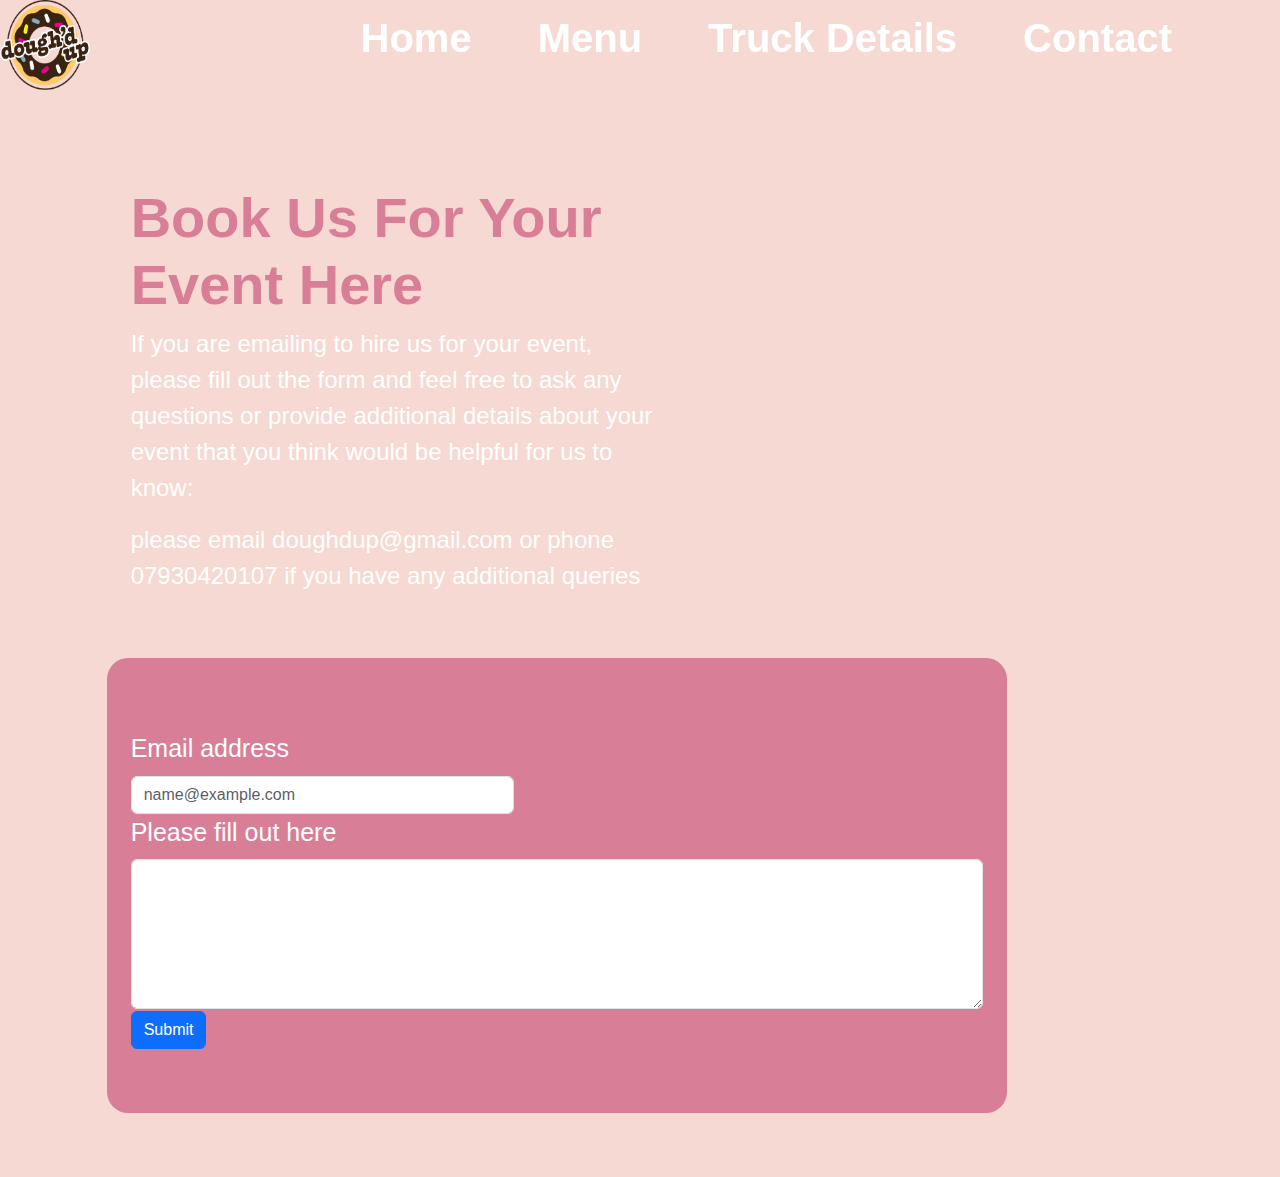
<file: index (contact).html>
<!DOCTYPE html>
<html lang="en">

<head>
    <meta charset="UTF-8">
    <meta http-equiv="X-UA-Compatible" content="IE=edge">
    <meta name="viewport" content="width=device-width, initial-scale=1.0">
    <link rel="stylesheet" href="css/bootstrap.min.css">
    <link rel="stylesheet" href="home.css">




    <style>
      body {
        font-size: 40px;
        font-family: 'Franklin Gothic Medium', 'Arial Narrow', Arial, sans-serif;
        background-color: #f6d9d3;
      }
    </style>

    <title>Home | Dough'd Up</title>
    <link rel="icon" type="image/x-icon" href="images/Untitled-1.png">

</head>
<body>
  <nav class="navbar navbar-expand-lg ">
    <div class="container-fluid">
      <a class="navbar-brand" href="">
        <img src="images/Untitled-1.png" alt="Logo" width="90" height="90" class="d-inline-block align-text-center fixed-top">
    </a>
      <button class="navbar-toggler" type="button" data-bs-toggle="collapse" data-bs-target="#navbarNav" aria-controls="navbarNav" aria-expanded="false" aria-label="Toggle navigation">
        <span class="navbar-toggler-icon"></span>
      </button>
      <div class="collapse navbar-collapse justify-content-end fixed-top top" id="navbarNav">
        <ul class="navbar-nav">
          <li class="nav-item">
            <a class="nav-link active text-white fw-bold hover" href="index (home) -.html">Home</a>
          </li>
          <li class="nav-item">
            <a class="nav-link text-white fw-bold hover" href="index (menu).html">Menu</a>
          </li>
          <li class="nav-item">
            <a class="nav-link text-white fw-bold hover" href="index (truck details).html">Truck Details</a>
          </li>
          <li class="nav-item">
            <a class="nav-link active text-white fw-bold hover" aria-current="page" href="">Contact</a>
          </li>
        </ul>
      </div>
    </div>
  </nav>

  

  <div class="container col-sm-10 col-xxl-8 px-4 mt-5">
    <div class="row align-items-center g-lg-5 py-5">
      <div class="col-lg-7 text-center text-lg-start">
        <!--<h1 class="display-4 fw-bold lh-1 text-body-emphasis mb-3 colo">Book Us For Your Event Here</h1>-->
        <h1 class="display-4 fw-bold">Book Us For Your Event Here</h1>
        <p class="col-lg-11 fs-4 text-white">If you are emailing to hire us for your event, please fill out the form 
           and feel free to ask any questions or provide additional details about your event that you think would be helpful for us to know:</form> </p>
           <p class="col-lg-11 fs-4 text-white">please email doughdup@gmail.com or phone 07930420107 if you have any additional queries </form> </p>
           
      </div>
        
        <form class="mb-3 bg-body-pink justify-content-start pb-5" style="width: 900px; border-radius: 21px 21px 21px 21px;">
          <div class="mb-3 bg-body-pink justify-content-start pb-5"></div>
            <label for="exampleFormControlInput1" class="form-label text-white pt-2">Email address</label>
            <input type="email" style="width: 45%;" class=" form-control" id="exampleFormControlInput1" placeholder="name@example.com">
            <label for="exampleFormControlTextarea1" class="form-label text-white">Please fill out here</label>
            <textarea class="form-control p-3" style="height: 150px;" id="exampleFormControlTextarea1" rows="4"></textarea>
            <button type="submit" class="btn btn-primary ">Submit</button>
            <p></p>
          </div>
        </form>
          

      



      


   
  </main>
  
  <footer class="text-center fixed-bottom text-white foot"> © 2023 Dough'd Up. Owned by and created Charlie Whitear</footer>

    <script src="js/bootstrap.min.js"></script>
</body>
</html>
</file>
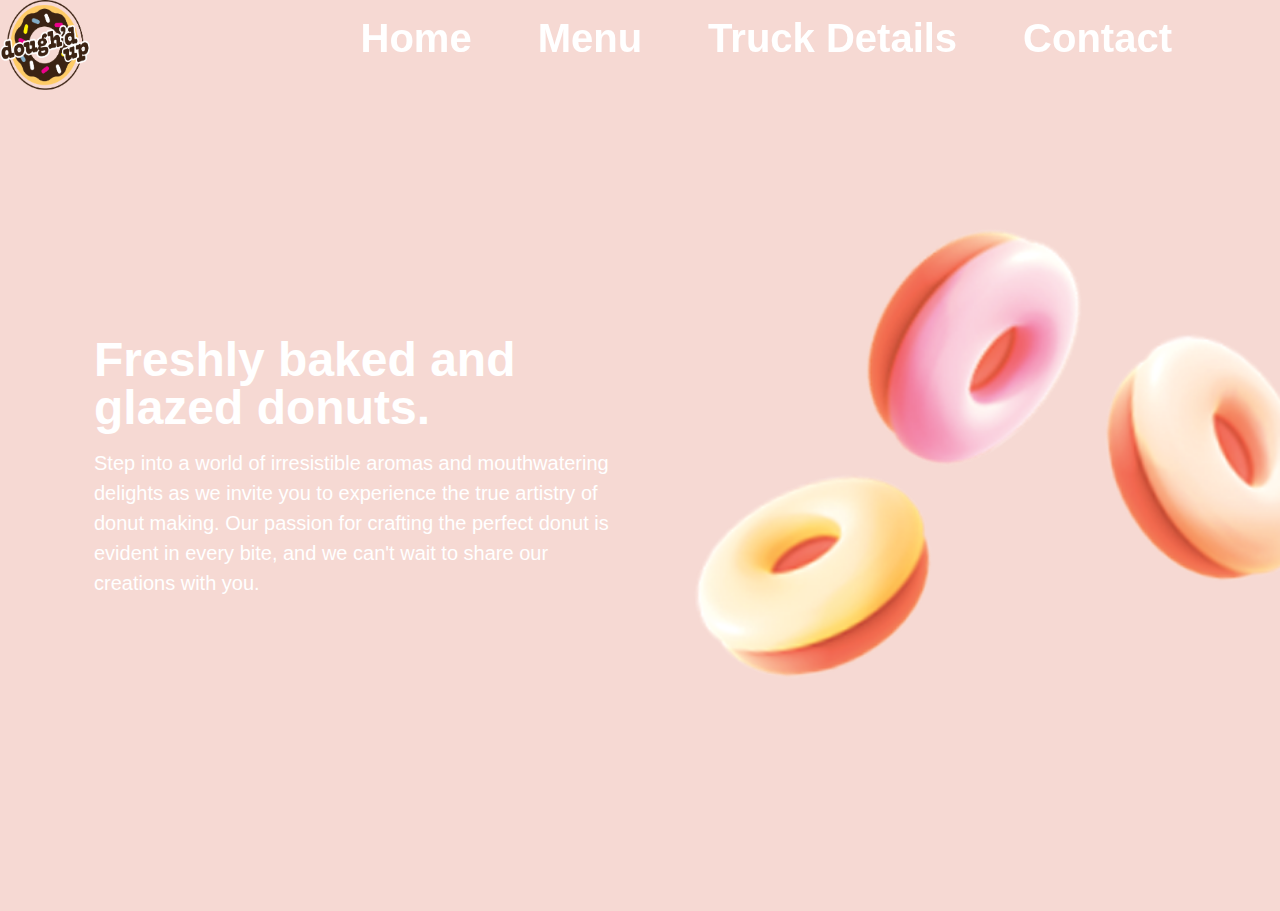
<file: index (home) -.html>
<!DOCTYPE html>
<html lang="en">

<head>
    <meta charset="UTF-8">
    <meta http-equiv="X-UA-Compatible" content="IE=edge">
    <meta name="viewport" content="width=device-width, initial-scale=1.0">
    <link rel="stylesheet" href="css/bootstrap.min.css">
    <link rel="stylesheet" href="home.css">




    <style>
      body {
        font-size: 40px;
        font-family: 'Franklin Gothic Medium', 'Arial Narrow', Arial, sans-serif;
        background-color: #f6d9d3;
      }
    </style>

    <title>Home | Dough'd Up</title>
    <link rel="icon" type="image/x-icon" href="images/Untitled-1.png">

</head>
<body>
  <header>
    <nav class="navbar navbar-expand-lg ">
        <div class="container-fluid">
          <a class="navbar-brand" href="">
            <img src="images/Untitled-1.png" alt="Logo" width="90" height="90" class="d-inline-block align-text-center fixed-top">
        </a>
          <button class="navbar-toggler" type="button" data-bs-toggle="collapse" data-bs-target="#navbarNav" aria-controls="navbarNav" aria-expanded="false" aria-label="Toggle navigation">
            <span class="navbar-toggler-icon"></span>
          </button>
          <div class="collapse navbar-collapse justify-content-end top fixed-top" id="navbarNav">
            <ul class="navbar-nav">
              <li class="nav-item">
                <a class="nav-link active text-white fw-bold" aria-current="page" href="">Home</a>
              </li>
              <li class="nav-item">
                <a class="nav-link text-white fw-bold hover" href="index (menu).html">Menu</a>
              </li>
              <li class="nav-item">
                <a class="nav-link text-white fw-bold" href="index (truck details).html">Truck Details</a>
              </li>
              <li class="nav-item">
                <a class="nav-link text-white fw-bold" href="index (contact).html">Contact</a>
              </li>

            </ul>
          </div>
        </div>
      </nav>
</header>

  <div class="container col-xxl-8 px-4 py-5">
                <div class="row flex-lg-row-reverse align-items-center g-5 pb-5">
                  <div class="col-10 col-sm-8 col-lg-6">
                    <img src="images/donuts.png" class="d-block mx-lg-auto " alt="Bootstrap Themes" style="width: 130%; " loading="lazy">
                  </div>
                  <div class="col-lg-6">
                    <h1 class="display-5 fw-bold text-white lh-1 mb-3 home">Freshly baked and glazed donuts.</h1>
                    <p class="lead text-white">Step into a world of irresistible aromas and mouthwatering delights as we invite you to 
                      experience the true artistry of donut making. Our passion for crafting the perfect donut is evident in every bite,
                       and we can't wait to share our creations with you.</p>
                    <div class="d-grid gap-2 d-md-flex justify-content-md-start">
                     
                    </div>
                  </div>
                </div>
              </div>

    <footer class="container-fluid">

    </footer>

    <script src="js/bootstrap.min.js"></script>
</body>
</html>
</file>
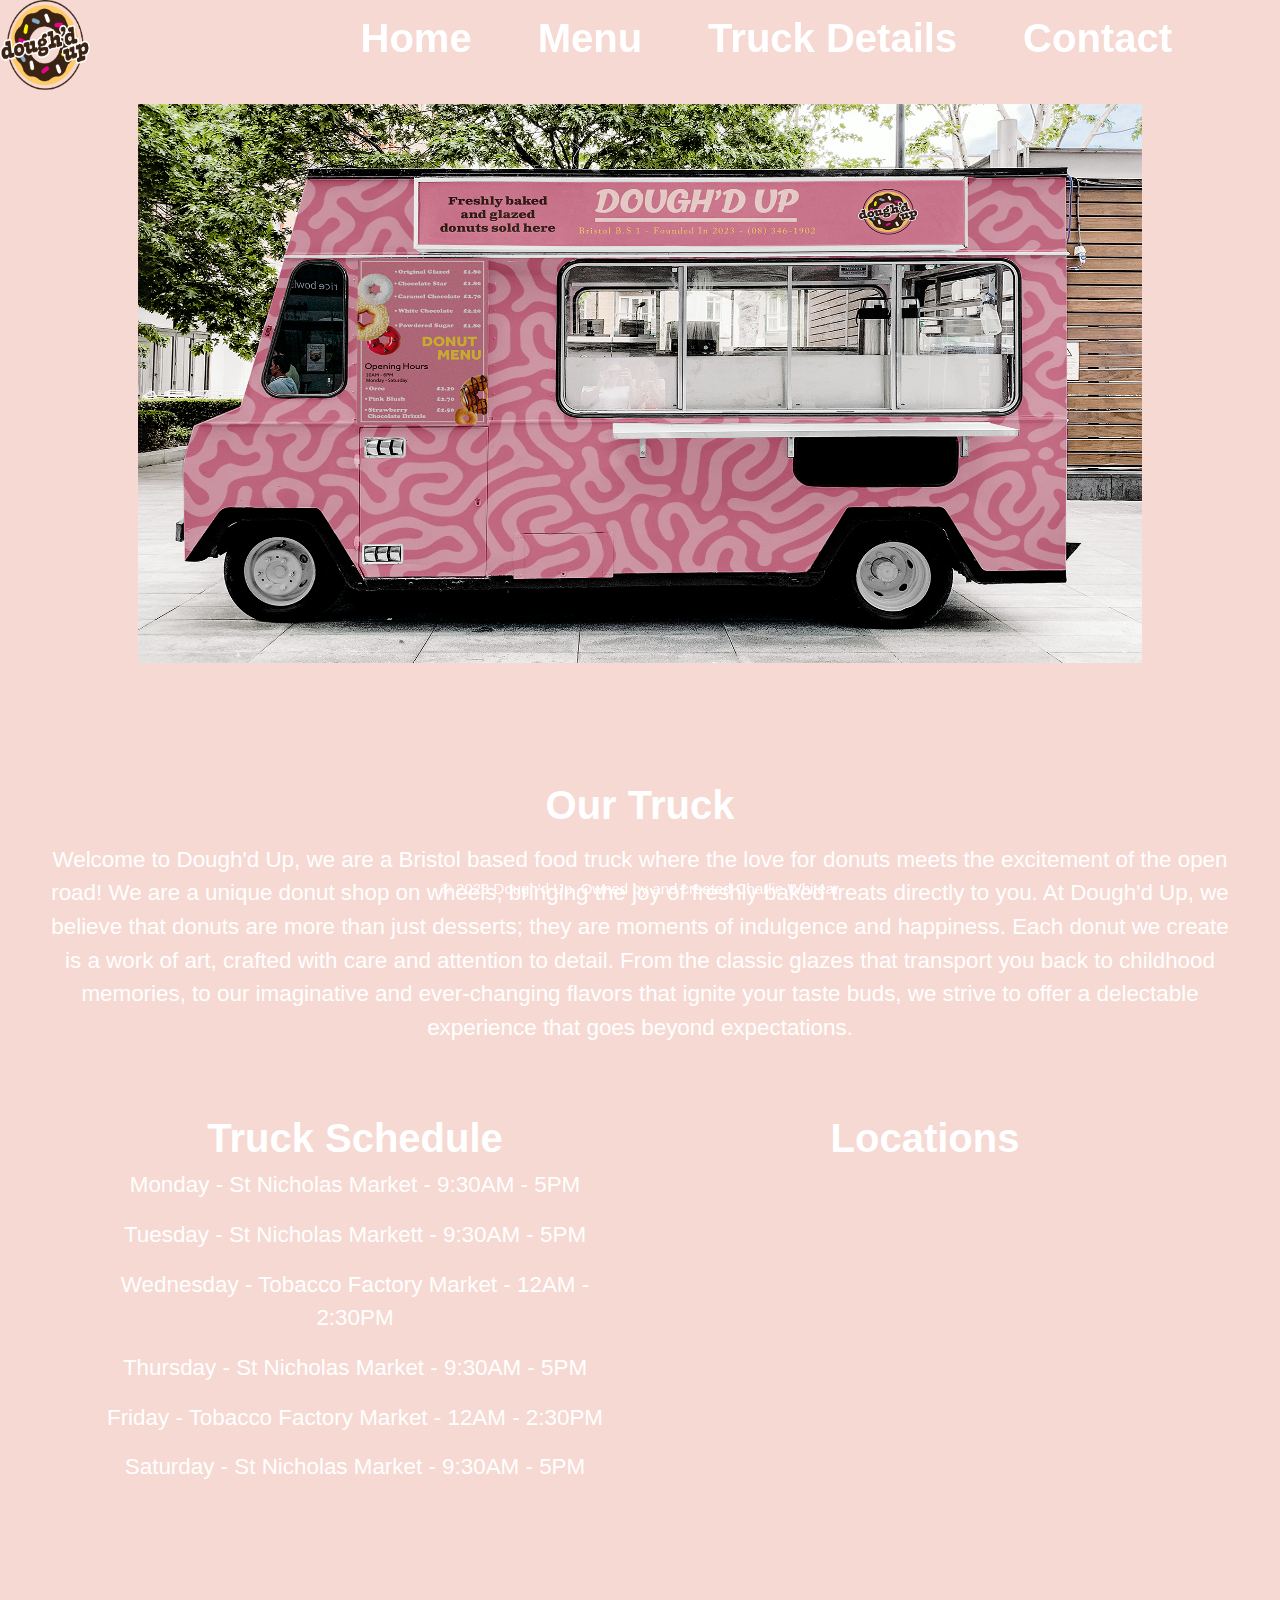
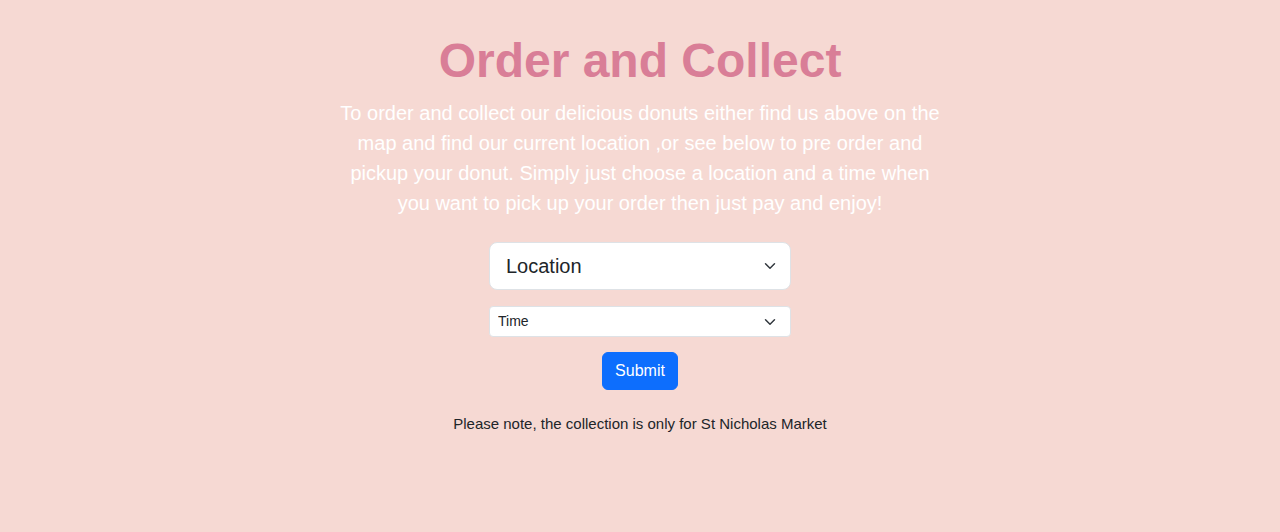
<file: index (truck details).html>
<!DOCTYPE html>
<html lang="en">

<head>
    <meta charset="UTF-8">
    <meta http-equiv="X-UA-Compatible" content="IE=edge">
    <meta name="viewport" content="width=device-width, initial-scale=1.0">
    <link rel="stylesheet" href="css/bootstrap.min.css">
    <link rel="stylesheet" href="home.css">




    <style>
      body {
        font-size: 40px;
        font-family: 'Franklin Gothic Medium', 'Arial Narrow', Arial, sans-serif;
        background-color: #f6d9d3;
      }
    </style>

    <title>Home | Dough'd Up</title>
    <link rel="icon" type="image/x-icon" href="images/Untitled-1.png">

</head>
<body>
  <nav class="navbar navbar-expand-lg ">
    <div class="container-fluid">
      <a class="navbar-brand" href="">
        <img src="images/Untitled-1.png" alt="Logo" width="90" height="90" class="d-inline-block align-text-center fixed-top">
    </a>
      <button class="navbar-toggler" type="button" data-bs-toggle="collapse" data-bs-target="#navbarNav" aria-controls="navbarNav" aria-expanded="false" aria-label="Toggle navigation">
        <span class="navbar-toggler-icon"></span>
      </button>
      <div class="collapse navbar-collapse justify-content-end fixed-top top" id="navbarNav">
        <ul class="navbar-nav">
          <li class="nav-item">
            <a class="nav-link text-white fw-bold hover" aria-current="page" href="index (home) -.html">Home</a>
          </li>
          <li class="nav-item">
            <a class="nav-link text-white fw-bold hover" href="index (menu).html">Menu</a>
          </li>
          <li class="nav-item">
            <a class="nav-link active text-white fw-bold hover"aria-current="page" href="">Truck Details</a>
          </li>
          <li class="nav-item">
            <a class="nav-link text-white fw-bold hover" href="index (contact).html">Contact</a>
          </li>
        </ul>
      </div>
    </div>
  </nav>

  <main class="container-fluid">
      <header class="row">
        <div class="p3-5 col-sm-12 col-md-12 col-12 truck">
          <img src="images/TRUCK.png" class="img-fluid truck pt-3" style=" width: 80%; height: 90%;">
        </div>
        <div class="col-12 col-md-12 col-lg-12 truck fw-bold pt-5 text-white ">Our Truck</div>
        <div class="col-12 col-md-12 col-lg-12 px-5 pb-5 pt-2 truck text-center size text-white ">Welcome to Dough'd Up, we are a Bristol based food truck where the love for donuts 
          meets the excitement of the open road! We are a unique donut shop on wheels, bringing the joy of freshly baked treats directly to you.
          At Dough'd Up, we believe that donuts are more than just desserts; they are moments of indulgence and happiness. Each donut we create is
           a work of art, crafted with care and attention to detail. From the classic glazes that transport you back
           to childhood memories, to our imaginative and ever-changing flavors that ignite your taste buds, we strive to offer a delectable experience that goes beyond expectations.</div>
        

        </header>


        <div class="container">
          <div class="row">
            <div class="col-sm-6 text-center text-white fw-bold pt-3 pb-5">
              Truck Schedule
              <p class="fw-normal text-center size"> Monday - St Nicholas Market - 9:30AM - 5PM</p>
              <p class="fw-normal text-center size"> Tuesday - St Nicholas Markett - 9:30AM - 5PM</p>
              <p class="fw-normal text-center size"> Wednesday - Tobacco Factory Market - 12AM - 2:30PM</p>
              <p class="fw-normal text-center size"> Thursday - St Nicholas Market - 9:30AM - 5PM</p>
              <p class="fw-normal text-center size"> Friday - Tobacco Factory Market - 12AM - 2:30PM</p>
              <p class="fw-normal text-center size"> Saturday - St Nicholas Market - 9:30AM - 5PM</p>
              
            </div>
            

            <div class="col-sm-6 text-center text-white fw-bold pt-3 pb-5">
              Locations
              <p class="fw-normal text-center size"> </p>
              <iframe src="https://www.google.com/maps/embed?pb=!1m18!1m12!1m3!1d2486.2053365619704!2d-2.5953923229810933!3d51.45438631457423!2m3!1f0!2f0!3f0!3m2!1i1024!2i768!4f13.1!3m3!1m2!1s0x48718e7828885bc1%3A0x722ae514e25cdeb6!2sSt%20Nicholas%20Market!5e0!3m2!1sen!2suk!4v1683895882493!5m2!1sen!2suk" 
              width="420" height="320" style="border:0; padding-bottom: 20px;" allowfullscreen="" loading="lazy" referrerpolicy="no-referrer-when-downgrade"></iframe>
              <!--<img src="images/tobacco.PNG" style="width: 50%;">--></div>

          </div>
        </div>

        <div class="b-example-divider divider" style="border-color: #d97e97;"></div>

        <div class="px-4 py-3 my-5 text-center">
          
          <h1 class="display-5 fw-bold">Order and Collect</h1>
          <div class="col-lg-6 mx-auto">
            <p class="lead mb-4 text-white">To order and collect our delicious donuts either find us above on the map and find our current location
              ,or see below to pre order and pickup your donut. Simply just choose a location and a time when you want to pick up your order
              then just pay and enjoy! 
            </p>
            <!--<div class="d-grid gap-2 d-sm-flex justify-content-sm-center">
              <button type="button" class="btn btn-primary btn-lg px-4 gap-3">Primary button</button>
              <button type="button" class="btn btn-outline-secondary btn-lg px-4">Secondary</button>
            </div>-->
            <select class="form-select form-select-lg mb-3 mx-auto"style="width: 50%;" aria-label=".form-select-lg example" >
              <option selected>Location</option>
              <option value="1">St Nicholas Market</option>
              
            
            </select>
            
            <select class="form-select form-select-sm justify-content-sm-center mx-auto" style="width: 50%;" aria-label=".form-select-sm example">
              <option selected>Time</option>
              <option value="1">9:30AM</option>
              <option value="2">10AM</option>
              <option value="3">11AM</option>
              <option value="3">12PM</option>
              <option value="3">1PM</option>
              <option value="3">2PM</option>
              <option value="3">3PM</option>
              <option value="3">4PM</option>
              <option value="3">5PM</option>
            </select>
            
            <button type="submit" class="btn btn-primary ">Submit</button>
            <p class="note p-3">Please note, the collection is only for St Nicholas Market</main></p>
          </div>
        </div>


   
  </main>
  
  <footer class="text-center fixed-bottom text-white foot"> © 2023 Dough'd Up. Owned by and created Charlie Whitear</footer>


    <script src="js/bootstrap.min.js"></script>
</body>
</html>
</file>
<file: home.css>
.black-border{
    max-width: 750px;
    min-height: 100px;
    /*border: 1px solid #333;*/
    font-weight: bold;
}


.vertical-box{
    min-height: 600px;
    /*background-color: #e1e1e1;*/
    font-size: 90px;
    
}




.lol{
    font-size: 26px;
}



.flex-equal > * {
    flex: 1;
  }
  @media (min-width: 768px) {
    .flex-md-equal > * {
      flex: 1;
    }
  }

/*.body{
    background:url(images/Artboard\ 1.png) fixed center;
}*/

.yes{
    padding-top: 100px;
}

.top{
    text-indent: 50px;
    padding-right: 100px;
}

h1{
    color: #d97e97;
}


/*.menu-box{
    min-height: 600px;
    background-color: #e1e1e1;
   
    
}*/
.menu-box-out{
    max-height: 600px;
    background-color: #d97e97;
   
}

.navbar{
    padding-bottom: 70px;
}

.yellow{
    color: #ffdc62;
}

.truck{
    display: flex;
    justify-content: center;
    /*height: 900px;*/
    
   
    
}

.size{
    font-size: calc(1rem + .5vw);
    

    
}

.box{
    width: 500px;
    height: 700px;
    background-color: #e1e1e1;
   
   
    
}

.start{
    justify-content: start;
    align-items: start;
}


.foot{
    font-size: 15px;
}

.no{
    font-size: 20px;
}

.colo{
    color: #f58b1b;
}

.font{
    font-size: 10px;
    line-height: 100%;
}


.bg-body-pink{
    background-color: #d97e97;
    font-size: 25px;
}


.note{
    font-size: 15px;

}

.border{
    max-height: 600px;
    background-color: #f58b1b;
}



.nav-link:hover {
    color: #ffdc62;
    font-weight: 900;
    transition: 0.2s;
}
</file>
